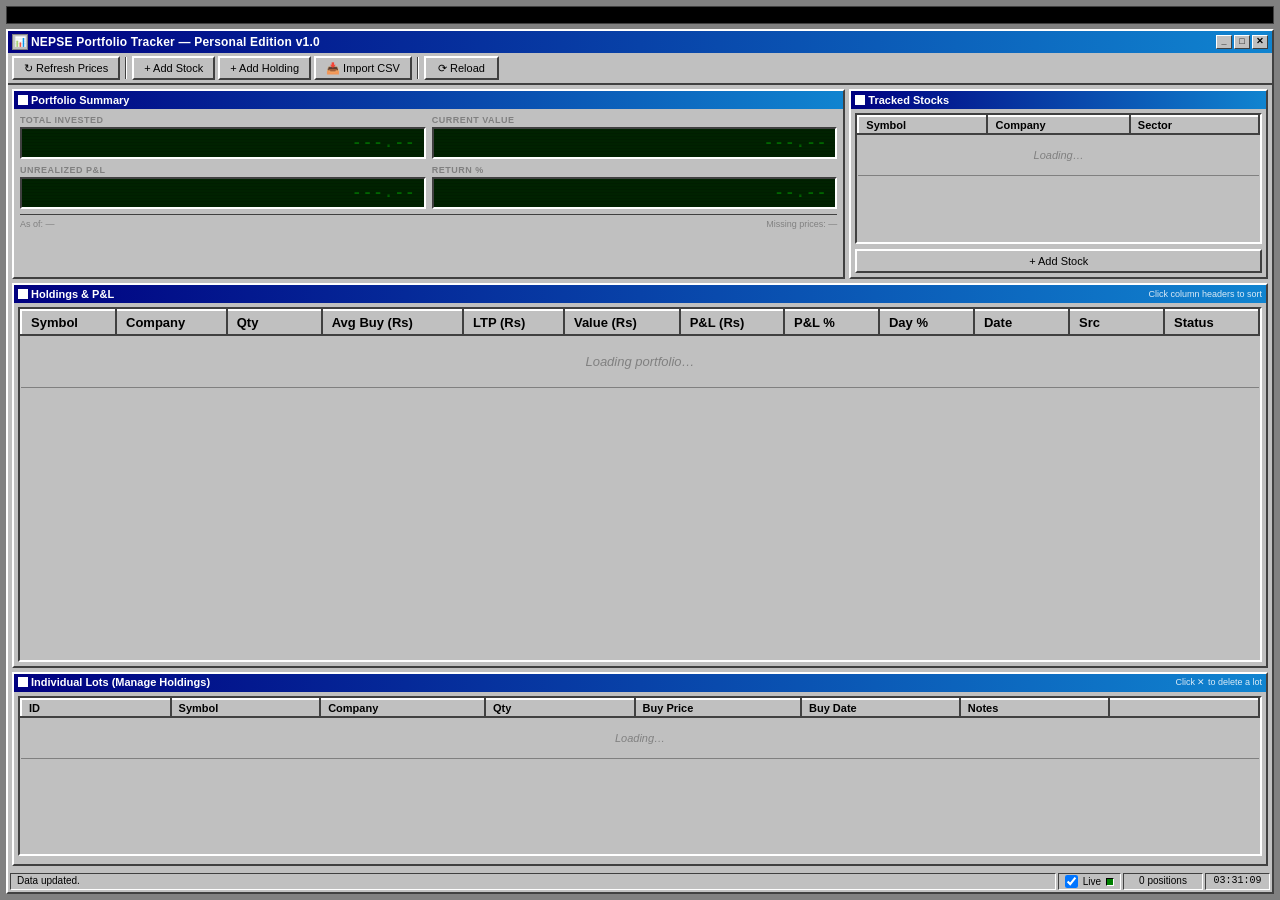
<file: frontend/index.html>
<!DOCTYPE html>
<html lang="en">
<head>
  <meta charset="UTF-8">
  <meta name="viewport" content="width=device-width, initial-scale=1.0">
  <title>NEPSE Portfolio Tracker</title>
  <meta name="description" content="Personal NEPSE stock portfolio tracker — Windows 95 style. Track holdings, P&L, and price history.">
  <link rel="stylesheet" href="style.css">
</head>
<body>

  <!-- ── Ticker tape ─────────────────────────────────────── -->
  <div class="ticker" id="ticker">
    <span class="ticker-inner" id="ticker-inner">● Connecting to API...</span>
  </div>

  <!-- ═══════════════════════════════════════════════════════
       MAIN WINDOW
       ═══════════════════════════════════════════════════════ -->
  <div class="window main-window">

    <!-- Title bar -->
    <div class="title-bar">
      <span class="title-icon">📊</span>
      <span class="title-text">NEPSE Portfolio Tracker — Personal Edition v1.0</span>
      <div class="title-controls">
        <button class="title-btn" id="btn-minimize" title="Minimize" onclick="toggleMinimize()">_</button>
        <button class="title-btn" title="Maximize">□</button>
        <button class="title-btn" title="Close" style="font-weight:bold">✕</button>
      </div>
    </div>

    <!-- Toolbar -->
    <div class="toolbar" id="toolbar">
      <button class="btn" id="btn-refresh" onclick="openRefreshDialog()">↻ Refresh Prices</button>
      <div class="toolbar-sep"></div>
      <button class="btn" onclick="openAddStockDialog()">+ Add Stock</button>
      <button class="btn" onclick="openAddHoldingDialog()">+ Add Holding</button>
      <button class="btn" onclick="openImportCsvDialog()">📥 Import CSV</button>
      <div class="toolbar-sep"></div>
      <button class="btn" onclick="loadAll()">⟳ Reload</button>
    </div>

    <!-- Update banner (hidden until needed) -->
    <div class="update-banner" id="update-banner">
      <span class="blink-dot"></span>
      <span id="update-banner-msg">Some stocks need price updates today.</span>
      <button class="btn btn-sm" style="margin-left:auto" onclick="openRefreshDialog()">Update Now</button>
    </div>

    <!-- Main content (collapsible via minimize) -->
    <div id="main-body">
      <div class="content-area">

        <!-- ── Row 1: Summary + Stocks ─────────────────────── -->
        <div class="row">

          <!-- Portfolio Summary (LCD panel) -->
          <div class="window" id="panel-summary" style="flex:1.4">
            <div class="panel-bar">
              <span class="panel-icon"></span>
              Portfolio Summary
            </div>
            <div class="panel-body">
              <div class="lcd-group">
                <div class="lcd-item">
                  <div class="lcd-label">Total Invested</div>
                  <div class="lcd dim" id="lcd-invested">---.--</div>
                </div>
                <div class="lcd-item">
                  <div class="lcd-label">Current Value</div>
                  <div class="lcd dim" id="lcd-value">---.--</div>
                </div>
                <div class="lcd-item">
                  <div class="lcd-label">Unrealized P&amp;L</div>
                  <div class="lcd dim" id="lcd-pnl">---.--</div>
                </div>
                <div class="lcd-item">
                  <div class="lcd-label">Return %</div>
                  <div class="lcd dim" id="lcd-pct">--.--</div>
                </div>
              </div>
              <div class="lcd-meta">
                <span id="meta-asof">As of: —</span>
                <span id="meta-missing">Missing prices: —</span>
              </div>
            </div>
          </div>

          <!-- Tracked Stocks panel -->
          <div class="window" id="panel-stocks" style="flex:0.7; min-width:210px">
            <div class="panel-bar">
              <span class="panel-icon"></span>
              Tracked Stocks
            </div>
            <div class="panel-body" style="padding:4px">
              <div class="stocks-scroll">
                <table id="tbl-stocks">
                  <thead>
                    <tr>
                      <th>Symbol</th>
                      <th>Company</th>
                      <th>Sector</th>
                    </tr>
                  </thead>
                  <tbody id="stocks-body">
                    <tr><td colspan="3" class="empty-cell">Loading…</td></tr>
                  </tbody>
                </table>
              </div>
              <div style="margin-top:5px">
                <button class="btn" style="width:100%" onclick="openAddStockDialog()">+ Add Stock</button>
              </div>
            </div>
          </div>

        </div><!-- /row 1 -->

        <!-- ── Row 2: Holdings & P&L ────────────────────────── -->
        <div class="window" id="panel-holdings">
          <div class="panel-bar">
            <span class="panel-icon"></span>
            Holdings &amp; P&amp;L
            <span style="margin-left:auto; font-weight:normal; font-size:9px; opacity:0.85">Click column headers to sort</span>
          </div>
          <div class="panel-body" style="padding:4px">
            <div class="table-scroll">
              <table id="tbl-holdings">
                <thead>
                  <tr>
                    <th data-sort="symbol">Symbol</th>
                    <th data-sort="company_name">Company</th>
                    <th data-sort="quantity" class="num">Qty</th>
                    <th data-sort="avg_buy_price" class="num">Avg Buy (Rs)</th>
                    <th data-sort="latest_ltp" class="num">LTP (Rs)</th>
                    <th data-sort="current_value" class="num">Value (Rs)</th>
                    <th data-sort="unrealized_pnl_amount" class="num">P&amp;L (Rs)</th>
                    <th data-sort="unrealized_pnl_percent" class="num">P&amp;L %</th>
                    <th data-sort="day_change_percent" class="num">Day %</th>
                    <th data-sort="price_date">Date</th>
                    <th>Src</th>
                    <th>Status</th>
                  </tr>
                </thead>
                <tbody id="holdings-body">
                  <tr><td colspan="12" class="empty-cell">Loading portfolio…</td></tr>
                </tbody>
              </table>
            </div>
          </div>
        </div><!-- /holdings panel -->

        <!-- ── Row 3: Individual Holdings (lots) ─────────────── -->
        <div class="window" id="panel-lots">
          <div class="panel-bar">
            <span class="panel-icon"></span>
            Individual Lots (Manage Holdings)
            <span style="margin-left:auto; font-weight:normal; font-size:9px; opacity:0.85">Click ✕ to delete a lot</span>
          </div>
          <div class="panel-body" style="padding:4px">
            <div class="table-scroll" style="max-height:160px">
              <table id="tbl-lots">
                <thead>
                  <tr>
                    <th>ID</th>
                    <th>Symbol</th>
                    <th>Company</th>
                    <th class="num">Qty</th>
                    <th class="num">Buy Price</th>
                    <th>Buy Date</th>
                    <th>Notes</th>
                    <th></th>
                  </tr>
                </thead>
                <tbody id="lots-body">
                  <tr><td colspan="8" class="empty-cell">Loading…</td></tr>
                </tbody>
              </table>
            </div>
          </div>
        </div><!-- /lots panel -->

      </div><!-- /content-area -->
    </div><!-- /main-body -->

    <!-- Status bar -->
    <div class="statusbar">
      <div class="sb-panel sb-main" id="sb-main">Ready</div>
      <div class="sb-panel sb-live" id="sb-live" style="display:flex; align-items:center; gap:5px;">
        <input type="checkbox" id="chk-live-update" checked style="margin:0; cursor:pointer;">
        <label for="chk-live-update" style="cursor:pointer; user-select:none; margin:0">Live</label>
        <span id="led-live"></span>
      </div>
      <div class="sb-panel sb-count" id="sb-count">0 positions</div>
      <div class="sb-panel sb-time" id="sb-time">--:--:--</div>
    </div>

  </div><!-- /main-window -->


  <!-- ═══════════════════════════════════════════════════════
       DIALOGS
       ═══════════════════════════════════════════════════════ -->

  <!-- Refresh Prices dialog -->
  <div class="overlay" id="dlg-refresh">
    <div class="dialog">
      <div class="title-bar">
        <span class="title-icon">↻</span>
        <span class="title-text">Refresh Prices — Auto Source</span>
        <div class="title-controls">
          <button class="title-btn" onclick="closeDialog('dlg-refresh')">✕</button>
        </div>
      </div>

      <!-- Phase 1: input -->
      <div class="dialog-body phase active" id="refresh-p1">
        <p style="margin-bottom:8px">Fetches live prices from NEPSE → MeroLagani → Chukul (tries each in order). Manual entry available for any that fail.</p>
        <div class="form-row">
          <label for="inp-refresh-date">Date (leave blank for today):</label>
          <input type="date" id="inp-refresh-date">
        </div>
      </div>

      <!-- Phase 2: progress -->
      <div class="dialog-body phase" id="refresh-p2">
        <p id="refresh-progress-msg">Trying NEPSE → MeroLagani → Chukul…</p>
        <div class="progress-track">
          <div class="progress-fill">Please wait…</div>
        </div>
      </div>

      <!-- Phase 3: results -->
      <div class="dialog-body phase" id="refresh-p3">
        <p id="refresh-result-line" style="margin-bottom:6px; font-weight:bold"></p>
        <div id="refresh-failed-block" style="display:none">
          <p style="color:var(--red-neg); font-weight:bold; margin-bottom:4px">⚠ Failed — enter these manually:</p>
          <div class="failed-list" id="refresh-failed-list"></div>
        </div>
        <div id="refresh-api-error" style="display:none; margin-top:6px">
          <p style="font-size:10px; color:var(--gray-mid)"><b>API message:</b> <span id="refresh-error-txt"></span></p>
        </div>
      </div>

      <div class="dialog-footer">
        <button class="btn btn-primary" id="refresh-ok-btn" onclick="doRefresh()">Refresh</button>
        <button class="btn" onclick="closeDialog('dlg-refresh')">Cancel</button>
      </div>
    </div>
  </div>

  <!-- Manual Price Entry dialog -->
  <div class="overlay" id="dlg-manual">
    <div class="dialog">
      <div class="title-bar">
        <span class="title-icon">✎</span>
        <span class="title-text">Manual Price Entry</span>
        <div class="title-controls">
          <button class="title-btn" onclick="skipManual()">✕</button>
        </div>
      </div>
      <div class="dialog-body">
        <div class="manual-header" id="manual-header">SYMBOL</div>
        <div class="form-row">
          <label for="inp-m-date">Date:</label>
          <input type="date" id="inp-m-date">
        </div>
        <div class="form-row">
          <label for="inp-m-ltp">LTP — Last Traded Price (Rs):</label>
          <input type="number" id="inp-m-ltp" step="0.01" min="0" placeholder="e.g. 1100.00">
        </div>
        <div style="display:grid; grid-template-columns:1fr 1fr; gap:6px">
          <div class="form-row">
            <label for="inp-m-open">Open (optional):</label>
            <input type="number" id="inp-m-open" step="0.01" min="0">
          </div>
          <div class="form-row">
            <label for="inp-m-high">High (optional):</label>
            <input type="number" id="inp-m-high" step="0.01" min="0">
          </div>
          <div class="form-row">
            <label for="inp-m-low">Low (optional):</label>
            <input type="number" id="inp-m-low" step="0.01" min="0">
          </div>
          <div class="form-row">
            <label for="inp-m-vol">Volume (optional):</label>
            <input type="number" id="inp-m-vol" min="0">
          </div>
        </div>
        <p style="font-size:10px; color:var(--gray-mid); margin-top:4px" id="manual-counter"></p>
      </div>
      <div class="dialog-footer">
        <button class="btn btn-primary" onclick="submitManual()">OK</button>
        <button class="btn" onclick="skipManual()">Skip</button>
      </div>
    </div>
  </div>

  <!-- Add Stock dialog -->
  <div class="overlay" id="dlg-add-stock">
    <div class="dialog">
      <div class="title-bar">
        <span class="title-icon">+</span>
        <span class="title-text">Add New Stock</span>
        <div class="title-controls">
          <button class="title-btn" onclick="closeDialog('dlg-add-stock')">✕</button>
        </div>
      </div>
      <div class="dialog-body">
        <div class="form-row">
          <label for="inp-s-sym">Symbol (e.g. NABIL):</label>
          <input type="text" id="inp-s-sym" placeholder="NABIL" maxlength="20">
        </div>
        <div class="form-row">
          <label for="inp-s-name">Company Name:</label>
          <input type="text" id="inp-s-name" placeholder="Nabil Bank Limited">
        </div>
        <div class="form-row">
          <label for="inp-s-sector">Sector (optional):</label>
          <input type="text" id="inp-s-sector" placeholder="Banking">
        </div>
        <div class="form-error" id="err-add-stock"></div>
      </div>
      <div class="dialog-footer">
        <button class="btn btn-primary" onclick="submitAddStock()">Add</button>
        <button class="btn" onclick="closeDialog('dlg-add-stock')">Cancel</button>
      </div>
    </div>
  </div>

  <!-- Add Holding dialog -->
  <div class="overlay" id="dlg-add-holding">
    <div class="dialog">
      <div class="title-bar">
        <span class="title-icon">+</span>
        <span class="title-text">Add Holding / Lot</span>
        <div class="title-controls">
          <button class="title-btn" onclick="closeDialog('dlg-add-holding')">✕</button>
        </div>
      </div>
      <div class="dialog-body">
        <div class="form-row">
          <label for="inp-h-stock">Stock:</label>
          <select id="inp-h-stock">
            <option value="">— Select Stock —</option>
          </select>
        </div>
        <div style="display:grid; grid-template-columns:1fr 1fr; gap:6px">
          <div class="form-row">
            <label for="inp-h-qty">Quantity (shares):</label>
            <input type="number" id="inp-h-qty" min="1" step="1" placeholder="100">
          </div>
          <div class="form-row">
            <label for="inp-h-price">Buy Price (Rs):</label>
            <input type="number" id="inp-h-price" step="0.01" min="0" placeholder="1050.00">
          </div>
        </div>
        <div class="form-row">
          <label for="inp-h-date">Buy Date:</label>
          <input type="date" id="inp-h-date">
        </div>
        <div class="form-row">
          <label for="inp-h-notes">Notes (optional):</label>
          <input type="text" id="inp-h-notes" placeholder="e.g. IPO allotment">
        </div>
        <div class="form-error" id="err-add-holding"></div>
      </div>
      <div class="dialog-footer">
        <button class="btn btn-primary" onclick="submitAddHolding()">Add Lot</button>
        <button class="btn" onclick="closeDialog('dlg-add-holding')">Cancel</button>
      </div>
    </div>
  </div>

  <!-- Confirm Delete dialog -->
  <div class="overlay" id="dlg-confirm-del">
    <div class="dialog" style="min-width:280px">
      <div class="title-bar">
        <span class="title-icon">⚠</span>
        <span class="title-text">Confirm Delete</span>
        <div class="title-controls">
          <button class="title-btn" onclick="closeDialog('dlg-confirm-del')">✕</button>
        </div>
      </div>
      <div class="dialog-body" style="display:flex;align-items:flex-start;gap:12px;padding:16px">
        <div style="font-size:36px; line-height:1">⚠</div>
        <div id="confirm-del-msg" style="padding-top:6px">Are you sure?</div>
      </div>
      <div class="dialog-footer">
        <button class="btn btn-primary" onclick="confirmDelete()">Delete</button>
        <button class="btn" onclick="closeDialog('dlg-confirm-del')">Cancel</button>
      </div>
    </div>
  </div>

  <!-- Import CSV dialog -->
  <div class="overlay" id="dlg-import-csv">
    <div class="dialog">
      <div class="title-bar">
        <span class="title-icon">📥</span>
        <span class="title-text">Import Holdings from CSV</span>
        <div class="title-controls">
          <button class="title-btn" onclick="closeDialog('dlg-import-csv')">✕</button>
        </div>
      </div>
      <div class="dialog-body">
        <p style="margin-bottom:8px">Select a CSV file to bulk-import holdings. Expected headers: <code>symbol, quantity, buy_price, buy_date</code>. Optional: <code>company_name, sector, notes</code>.</p>
        <div class="form-row">
          <label for="inp-csv-file">CSV File:</label>
          <input type="file" id="inp-csv-file" accept=".csv">
        </div>
        <div class="form-error" id="err-import-csv"></div>
        <div id="import-csv-summary" style="display:none; margin-top:8px; border-top:1px solid var(--gray-mid); padding-top:6px">
          <p style="font-weight:bold" id="import-csv-result-txt"></p>
          <div class="failed-list" id="import-csv-errors-list" style="display:none; max-height:80px"></div>
        </div>
      </div>
      <div class="dialog-footer">
        <button class="btn btn-primary" id="btn-submit-import-csv" onclick="submitImportCsv()">Import</button>
        <button class="btn" onclick="closeDialog('dlg-import-csv')">Cancel</button>
      </div>
    </div>
  </div>

  <script src="app.js"></script>
</body>
</html>
</file>
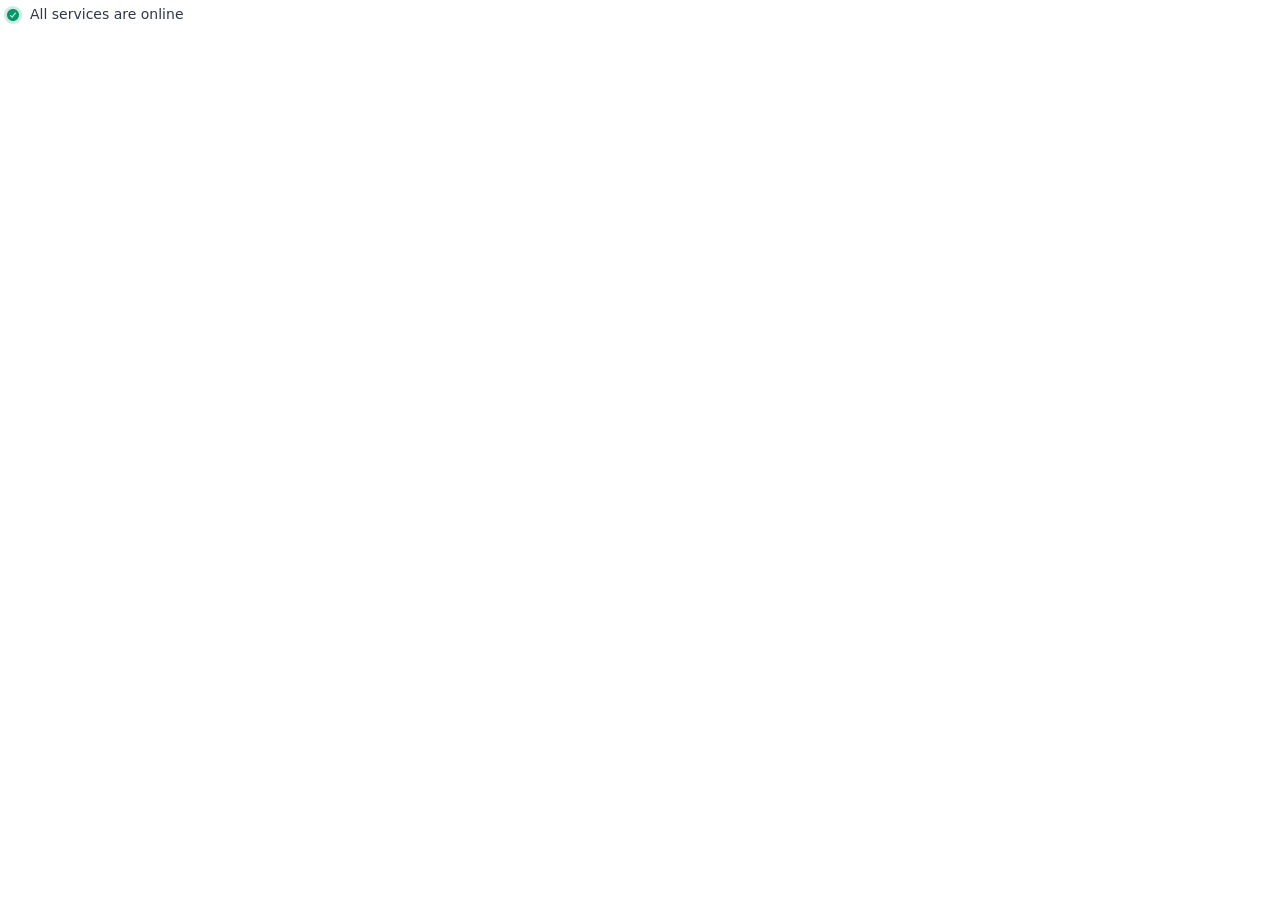
<file: FAKE API _ MCP Servers · LobeHub_files/badge.html>
<!DOCTYPE html>
<!-- saved from url=(0044)https://status.lobehub.com/badge?theme=light -->
<html class="bg-transparent light" lang="en"><head><meta http-equiv="Content-Type" content="text/html; charset=UTF-8">
<link rel="stylesheet" href="./public_status_pages-4df1e39d.css" media="all">
</head>
<body>
<a class="inline-flex items-center rounded shrink p-1 pr-2 h-[30px] hover:bg-neutral-100/20 dark:hover:bg-neutral-500/70" href="https://status.lobehub.com/" target="_blank">
<div class="mr-2 inline-block leading-none text-center w-[18px] h-[18px]">
<svg xmlns="http://www.w3.org/2000/svg" id="root" class="text-statuspage-green inline-block" width="18" height="18" viewBox="0 0 18 18" fill="none">
<circle cx="9" cy="9" r="9" fill="currentColor" fill-opacity="0.2"></circle>
<path fill-rule="evenodd" clip-rule="evenodd" d="M9 15C10.5913 15 12.1174 14.3679 13.2426 13.2426C14.3679 12.1174 15 10.5913 15 9C15 7.4087 14.3679 5.88258 13.2426 4.75736C12.1174 3.63214 10.5913 3 9 3C7.4087 3 5.88258 3.63214 4.75736 4.75736C3.63214 5.88258 3 7.4087 3 9C3 10.5913 3.63214 12.1174 4.75736 13.2426C5.88258 14.3679 7.4087 15 9 15ZM11.8245 7.50675C11.8779 7.45573 11.9208 7.39469 11.9506 7.32711C11.9805 7.25952 11.9967 7.18673 11.9984 7.11287C12.0001 7.03901 11.9873 6.96554 11.9606 6.89665C11.9339 6.82776 11.8939 6.76481 11.8429 6.71137C11.7919 6.65794 11.7308 6.61508 11.6632 6.58524C11.5956 6.5554 11.5229 6.53917 11.449 6.53746C11.3751 6.53575 11.3017 6.54861 11.2328 6.5753C11.1639 6.60199 11.1009 6.64198 11.0475 6.693C9.91968 7.77061 8.9301 8.98415 8.1015 10.3058L6.96 9.165C6.9085 9.10974 6.8464 9.06541 6.7774 9.03466C6.7084 9.00392 6.63392 8.98739 6.55839 8.98606C6.48286 8.98472 6.40784 8.99862 6.3378 9.02691C6.26776 9.0552 6.20414 9.09731 6.15072 9.15072C6.09731 9.20414 6.0552 9.26776 6.02691 9.3378C5.99862 9.40784 5.98472 9.48286 5.98606 9.55839C5.98739 9.63392 6.00392 9.7084 6.03466 9.7774C6.06541 9.8464 6.10973 9.9085 6.165 9.96L7.815 11.6108C7.8761 11.6719 7.95045 11.7181 8.0323 11.7458C8.11415 11.7736 8.2013 11.7821 8.28696 11.7707C8.37263 11.7593 8.45452 11.7283 8.52629 11.6802C8.59805 11.632 8.65775 11.568 8.70075 11.493C9.54556 10.0214 10.5976 8.67891 11.8245 7.50675Z" fill="currentColor"></path>
</svg>
</div>
<div class="font-medium text-neutral-600 dark:text-white text-[14px]">
All services are online
</div>
</a>



</body></html>
</file>
<file: frontend/style.css>
/* ============================================================
   NEPSE Portfolio Tracker — Windows 95 / Winamp Retro Theme
   No border-radius. No soft shadows. No transitions.
   Bevel everything. Snap everything.
   ============================================================ */

:root {
  --gray:        #C0C0C0;
  --gray-mid:    #808080;
  --gray-dark:   #404040;
  --white:       #FFFFFF;
  --black:       #000000;
  --navy-a:      #000080;
  --navy-b:      #1084D0;
  --green-pos:   #008000;
  --red-neg:     #CC0000;
  --lcd-bg:      #002200;
  --lcd-green:   #00FF00;
  --lcd-dim:     #006600;
  --lcd-red:     #FF0000;
  --sel-bg:      #000080;
  --sel-fg:      #FFFFFF;
}

* { box-sizing: border-box; margin: 0; padding: 0; }

body {
  background: var(--gray-mid);
  font-family: Tahoma, "MS Sans Serif", Arial, sans-serif;
  font-size: 11px;
  color: var(--black);
  height: 100vh;
  padding: 6px;
  display: flex;
  flex-direction: column;
  overflow: hidden;
}

/* ── Bevel helpers ────────────────────────────────────────── */
.raised {
  border-top:    2px solid var(--white);
  border-left:   2px solid var(--white);
  border-bottom: 2px solid var(--gray-dark);
  border-right:  2px solid var(--gray-dark);
}
.sunken {
  border-top:    2px solid var(--gray-dark);
  border-left:   2px solid var(--gray-dark);
  border-bottom: 2px solid var(--white);
  border-right:  2px solid var(--white);
}

/* ── Window chrome ────────────────────────────────────────── */
.window {
  background: var(--gray);
  border-top:    2px solid var(--white);
  border-left:   2px solid var(--white);
  border-bottom: 2px solid var(--gray-dark);
  border-right:  2px solid var(--gray-dark);
}

.main-window {
  width: 100%;
  flex: 1;
  display: flex;
  flex-direction: column;
  min-height: 0;
}

/* ── Title bar ────────────────────────────────────────────── */
.title-bar {
  background: linear-gradient(to right, var(--navy-a), var(--navy-b));
  color: var(--white);
  font-weight: bold;
  font-size: 12px;
  padding: 2px 4px 3px;
  display: flex;
  align-items: center;
  gap: 3px;
  user-select: none;
  height: 22px;
}

.title-icon {
  width: 16px;
  height: 16px;
  background: var(--gray);
  display: inline-flex;
  align-items: center;
  justify-content: center;
  font-size: 10px;
  flex-shrink: 0;
  border: 1px solid var(--gray-mid);
  color: var(--black);
}

.title-text { flex: 1; letter-spacing: 0.2px; }

.title-controls { display: flex; gap: 2px; }

.title-btn {
  width: 16px;
  height: 14px;
  background: var(--gray);
  color: var(--black);
  border-top:    1px solid var(--white);
  border-left:   1px solid var(--white);
  border-bottom: 1px solid var(--gray-dark);
  border-right:  1px solid var(--gray-dark);
  font-size: 9px;
  font-family: Tahoma, Arial, sans-serif;
  cursor: default;
  display: flex;
  align-items: center;
  justify-content: center;
  font-weight: bold;
  line-height: 1;
}

.title-btn:active {
  border-top:    1px solid var(--gray-dark);
  border-left:   1px solid var(--gray-dark);
  border-bottom: 1px solid var(--white);
  border-right:  1px solid var(--white);
}

/* ── Panel title bar (smaller version) ───────────────────── */
.panel-bar {
  background: linear-gradient(to right, var(--navy-a), var(--navy-b));
  color: var(--white);
  font-weight: bold;
  font-size: 11px;
  padding: 1px 4px 2px;
  display: flex;
  align-items: center;
  gap: 3px;
  height: 18px;
}

.panel-icon {
  width: 10px;
  height: 10px;
  background: var(--white);
  flex-shrink: 0;
  display: inline-block;
}

/* ── Toolbar ──────────────────────────────────────────────── */
.toolbar {
  background: var(--gray);
  padding: 3px 4px;
  display: flex;
  align-items: center;
  gap: 3px;
  border-bottom: 2px solid var(--gray-dark);
  flex-wrap: wrap;
}

.toolbar-sep {
  width: 2px;
  height: 22px;
  border-left:  1px solid var(--gray-dark);
  border-right: 1px solid var(--white);
  margin: 0 2px;
}

/* ── Buttons ──────────────────────────────────────────────── */
.btn {
  background: var(--gray);
  color: var(--black);
  border-top:    2px solid var(--white);
  border-left:   2px solid var(--white);
  border-bottom: 2px solid var(--gray-dark);
  border-right:  2px solid var(--gray-dark);
  padding: 3px 10px 3px;
  font-family: Tahoma, "MS Sans Serif", Arial, sans-serif;
  font-size: 11px;
  cursor: default;
  white-space: nowrap;
  min-width: 75px;
  text-align: center;
  line-height: 14px;
}

.btn:active {
  border-top:    2px solid var(--gray-dark);
  border-left:   2px solid var(--gray-dark);
  border-bottom: 2px solid var(--white);
  border-right:  2px solid var(--white);
  padding: 4px 9px 2px 11px;
}

.btn:focus { outline: 1px dotted var(--black); outline-offset: -4px; }

.btn-primary {
  border: 2px solid var(--black);
  outline: 2px solid var(--gray);
  outline-offset: 0;
}
.btn-primary:active { padding: 4px 9px 2px 11px; }

.btn-sm { min-width: 0; padding: 1px 6px; font-size: 10px; line-height: 13px; }
.btn-sm:active { padding: 2px 5px 0 7px; }

/* ── Update warning banner ────────────────────────────────── */
.update-banner {
  background: #FFFF99;
  border-bottom: 2px solid var(--gray-dark);
  padding: 3px 8px;
  font-size: 11px;
  font-weight: bold;
  display: none;
  align-items: center;
  gap: 8px;
}
.update-banner.show { display: flex; }

.blink-dot {
  width: 9px;
  height: 9px;
  background: var(--red-neg);
  display: inline-block;
  animation: blink 1s step-start infinite;
  flex-shrink: 0;
}
@keyframes blink { 50% { opacity: 0; } }

/* ── Ticker tape ──────────────────────────────────────────── */
.ticker {
  background: var(--black);
  color: var(--lcd-green);
  font-family: "Courier New", "Lucida Console", monospace;
  font-size: 11px;
  font-weight: bold;
  padding: 2px 0;
  overflow: hidden;
  margin-bottom: 5px;
  white-space: nowrap;
  border: 1px solid var(--gray-dark);
}

.ticker-inner {
  display: inline-block;
  padding-left: 100%;
  animation: scroll-ticker 40s linear infinite;
}

@keyframes scroll-ticker {
  from { transform: translateX(0); }
  to   { transform: translateX(-100%); }
}

/* ── Layout ───────────────────────────────────────────────── */
#main-body {
  flex: 1;
  display: flex;
  flex-direction: column;
  min-height: 0;
}

.content-area {
  padding: 4px;
  display: flex;
  flex-direction: column;
  gap: 4px;
  flex: 1;
  min-height: 0;
}

.row {
  display: flex;
  gap: 4px;
  flex: 1;
  min-height: 0;
}

.panel-body {
  padding: 6px;
  display: flex;
  flex-direction: column;
  flex: 1;
  min-height: 0;
}

#panel-summary, #panel-stocks, #panel-holdings, #panel-lots {
  display: flex;
  flex-direction: column;
  min-height: 0;
}

#panel-holdings {
  flex: 2;
}

#panel-lots {
  flex: 1;
}

/* ── LCD Display (Winamp-style) ───────────────────────────── */
.lcd-group {
  display: grid;
  grid-template-columns: 1fr 1fr;
  gap: 6px;
}

.lcd-item { display: flex; flex-direction: column; gap: 2px; }

.lcd-label {
  font-size: 9px;
  font-weight: bold;
  letter-spacing: 0.5px;
  text-transform: uppercase;
  color: var(--gray-mid);
}

.lcd {
  background: var(--lcd-bg);
  color: var(--lcd-green);
  font-family: "Courier New", "Lucida Console", monospace;
  font-size: 22px;
  font-weight: bold;
  padding: 5px 8px;
  letter-spacing: 1px;
  text-align: right;
  border-top:    2px solid var(--gray-dark);
  border-left:   2px solid var(--gray-dark);
  border-bottom: 2px solid var(--white);
  border-right:  2px solid var(--white);
  min-width: 185px;
  position: relative;
  text-shadow: 0 0 10px var(--lcd-green);
  overflow: hidden;
}

/* Scanline overlay */
.lcd::before {
  content: '';
  position: absolute;
  inset: 0;
  background: repeating-linear-gradient(
    0deg, transparent, transparent 2px,
    rgba(0,0,0,0.12) 2px, rgba(0,0,0,0.12) 3px
  );
  pointer-events: none;
}

.lcd.neg {
  color: var(--lcd-red);
  text-shadow: 0 0 10px var(--lcd-red);
}

.lcd.dim {
  font-size: 16px;
  color: var(--lcd-dim);
  text-shadow: none;
}

.lcd-meta {
  margin-top: 5px;
  padding-top: 4px;
  border-top: 1px solid var(--gray-dark);
  display: flex;
  justify-content: space-between;
  font-size: 9px;
  color: var(--gray-mid);
}

/* ── Table ────────────────────────────────────────────────── */
.table-scroll {
  border-top:    2px solid var(--gray-dark);
  border-left:   2px solid var(--gray-dark);
  border-bottom: 2px solid var(--white);
  border-right:  2px solid var(--white);
  overflow: auto;
  flex: 1;
}

table {
  width: 100%;
  border-collapse: collapse;
  font-size: 11px;
}

thead th {
  background: var(--gray);
  border-top:    2px solid var(--white);
  border-left:   2px solid var(--white);
  border-bottom: 2px solid var(--gray-dark);
  border-right:  2px solid var(--gray-dark);
  padding: 2px 7px;
  font-weight: bold;
  font-size: 11px;
  cursor: default;
  white-space: nowrap;
  user-select: none;
  text-align: left;
  min-width: 60px;
}

thead th[data-sort]:hover { background: #D4D4D4; }

thead th.sort-asc::after  { content: ' ▲'; font-size: 8px; }
thead th.sort-desc::after { content: ' ▼'; font-size: 8px; }

thead th.sort-asc,
thead th.sort-desc,
thead th:active {
  border-top:    2px solid var(--gray-dark);
  border-left:   2px solid var(--gray-dark);
  border-bottom: 2px solid var(--white);
  border-right:  2px solid var(--white);
  padding: 3px 6px 1px 8px;
}

tbody tr { cursor: default; }
tbody tr:nth-child(even) { background: #D4D4D4; }
tbody tr:hover { background: var(--sel-bg); color: var(--sel-fg); }
tbody tr:hover .pos, tbody tr:hover .neg { color: var(--sel-fg); }
tbody tr:hover .indicator-ok, tbody tr:hover .indicator-warn { opacity: 1; }

td {
  padding: 2px 7px;
  border-bottom: 1px solid var(--gray-mid);
  white-space: nowrap;
}

td.num { font-family: "Courier New", monospace; text-align: right; }

.pos { color: var(--green-pos); font-weight: bold; }
.neg { color: var(--red-neg);   font-weight: bold; }

.indicator-ok   { display: inline-block; width: 8px; height: 8px; background: var(--green-pos); margin-right: 3px; vertical-align: middle; }
.indicator-warn { display: inline-block; width: 8px; height: 8px; background: var(--red-neg);   margin-right: 3px; vertical-align: middle; animation: blink 1.5s step-start infinite; }

.empty-cell { text-align: center; padding: 14px; color: var(--gray-mid); font-style: italic; }

/* ── Holdings & P&L table ─────────────────────────────────── */
#tbl-holdings {
  font-size: 13px;
}

#tbl-holdings thead th {
  font-size: 13px;
  padding: 4px 9px;
  min-width: 68px;
}

#tbl-holdings thead th.sort-asc,
#tbl-holdings thead th.sort-desc,
#tbl-holdings thead th:active {
  padding: 5px 8px 3px 10px;
}

#tbl-holdings thead th.sort-asc::after,
#tbl-holdings thead th.sort-desc::after {
  font-size: 9px;
}

#tbl-holdings td {
  padding: 4px 9px;
}

#tbl-holdings .empty-cell {
  padding: 18px;
  font-size: 13px;
}

/* ── Stocks mini-table ────────────────────────────────────── */
.stocks-scroll {
  border-top:    2px solid var(--gray-dark);
  border-left:   2px solid var(--gray-dark);
  border-bottom: 2px solid var(--white);
  border-right:  2px solid var(--white);
  flex: 1;
  overflow-y: auto;
}

/* ── Status bar ───────────────────────────────────────────── */
.statusbar {
  display: flex;
  padding: 2px;
  gap: 2px;
  margin-top: 1px;
}

.sb-panel {
  border-top:    1px solid var(--gray-dark);
  border-left:   1px solid var(--gray-dark);
  border-bottom: 1px solid var(--white);
  border-right:  1px solid var(--white);
  padding: 1px 6px;
  font-size: 10px;
}
.sb-main  { flex: 1; }
.sb-count { min-width: 80px; text-align: center; }
.sb-time  { min-width: 65px; text-align: center; font-family: "Courier New", monospace; }
.sb-live  { display: flex; align-items: center; gap: 5px; min-width: 60px; }

#led-live {
  display: inline-block;
  width: 8px;
  height: 8px;
  background-color: var(--green-pos);
  border: 1px solid var(--gray-dark);
  border-top-color: var(--black);
  border-left-color: var(--black);
  border-right-color: var(--white);
  border-bottom-color: var(--white);
  background-color: var(--green-pos);
}

#led-live.flashing {
  background-color: #00FF00;
  box-shadow: 0 0 3px #00FF00;
}

#led-live.inactive {
  background-color: var(--gray-mid);
  box-shadow: none;
}


/* ── Dialog overlay ───────────────────────────────────────── */
.overlay {
  position: fixed;
  inset: 0;
  background: rgba(0,0,0,0.25);
  display: none;
  align-items: center;
  justify-content: center;
  z-index: 999;
}
.overlay.open { display: flex; }

.dialog {
  background: var(--gray);
  border-top:    2px solid var(--white);
  border-left:   2px solid var(--white);
  border-bottom: 2px solid var(--gray-dark);
  border-right:  2px solid var(--gray-dark);
  box-shadow: 3px 3px 0 var(--black);
  min-width: 320px;
  max-width: 460px;
  width: 100%;
}

.dialog-body { padding: 12px; }

.dialog-footer {
  padding: 8px 12px;
  border-top: 1px solid var(--gray-dark);
  display: flex;
  justify-content: flex-end;
  gap: 6px;
}

/* ── Form controls ────────────────────────────────────────── */
.form-row { margin-bottom: 7px; }

.form-row label {
  display: block;
  font-size: 11px;
  font-weight: bold;
  margin-bottom: 2px;
}

.form-row input,
.form-row select,
.form-row textarea {
  width: 100%;
  background: var(--white);
  color: var(--black);
  border-top:    2px solid var(--gray-dark);
  border-left:   2px solid var(--gray-dark);
  border-bottom: 2px solid var(--white);
  border-right:  2px solid var(--white);
  padding: 2px 4px;
  font-family: Tahoma, Arial, sans-serif;
  font-size: 11px;
}

.form-row input:focus,
.form-row select:focus {
  outline: 1px dotted var(--black);
  outline-offset: 1px;
}

.form-error {
  color: var(--red-neg);
  font-size: 10px;
  margin-top: 4px;
  display: none;
}
.form-error.show { display: block; }

/* ── Refresh dialog states ────────────────────────────────── */
.phase { display: none; }
.phase.active { display: block; }

.progress-track {
  border-top:    2px solid var(--gray-dark);
  border-left:   2px solid var(--gray-dark);
  border-bottom: 2px solid var(--white);
  border-right:  2px solid var(--white);
  height: 18px;
  background: var(--white);
  overflow: hidden;
  margin: 8px 0;
}

.progress-fill {
  height: 100%;
  background: var(--navy-a);
  display: flex;
  align-items: center;
  padding: 0 4px;
  color: var(--white);
  font-size: 9px;
  font-weight: bold;
  animation: progress-pulse 1.2s ease-in-out infinite;
}

@keyframes progress-pulse {
  0%, 100% { width: 30%; }
  50%       { width: 75%; }
}

.failed-list {
  border-top:    2px solid var(--gray-dark);
  border-left:   2px solid var(--gray-dark);
  border-bottom: 2px solid var(--white);
  border-right:  2px solid var(--white);
  background: var(--white);
  max-height: 120px;
  overflow-y: auto;
  padding: 2px;
  margin: 4px 0;
  font-family: "Courier New", monospace;
  font-size: 11px;
}

.failed-item {
  padding: 2px 4px;
  border-bottom: 1px solid #E0E0E0;
  display: flex;
  align-items: center;
  gap: 5px;
}
.failed-item:last-child { border-bottom: none; }

/* ── Manual entry header ──────────────────────────────────── */
.manual-header {
  background: var(--lcd-bg);
  color: var(--lcd-green);
  font-family: "Courier New", monospace;
  font-size: 16px;
  font-weight: bold;
  padding: 5px 10px;
  margin-bottom: 10px;
  text-align: center;
  letter-spacing: 2px;
  border-top:    2px solid var(--gray-dark);
  border-left:   2px solid var(--gray-dark);
  border-bottom: 2px solid var(--white);
  border-right:  2px solid var(--white);
  text-shadow: 0 0 8px var(--lcd-green);
}

/* ── Scrollbars (best-effort Win95 style) ─────────────────── */
::-webkit-scrollbar { width: 16px; height: 16px; }
::-webkit-scrollbar-track { background: var(--gray); }
::-webkit-scrollbar-thumb {
  background: var(--gray);
  border-top:    2px solid var(--white);
  border-left:   2px solid var(--white);
  border-bottom: 2px solid var(--gray-dark);
  border-right:  2px solid var(--gray-dark);
  min-height: 20px;
}
::-webkit-scrollbar-button { background: var(--gray); height: 16px; width: 16px; }

/* ── Responsive ───────────────────────────────────────────── */
@media (max-width: 720px) {
  .lcd-group { grid-template-columns: 1fr; }
  .row { flex-direction: column; }
  .lcd { min-width: 0; font-size: 18px; }
}
</file>
